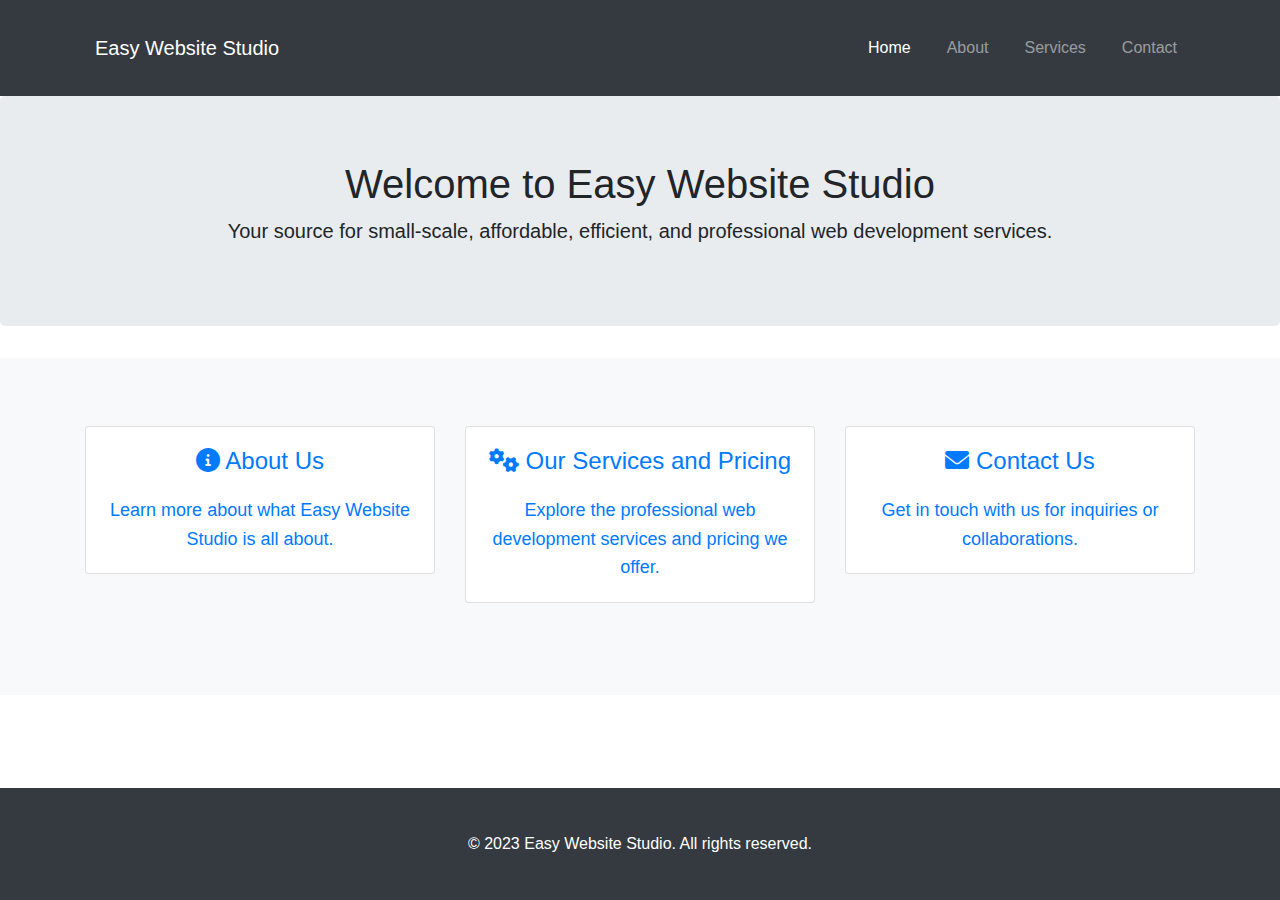
<file: index.html>
<!DOCTYPE html>
<html lang="en">

<head>
    <meta charset="UTF-8">
    <meta name="viewport" content="width=device-width, initial-scale=1.0">
    <title>Easy Website Studio - Home</title>
    <meta name="description" content="Welcome to Easy Website Studio, your source for professional web development services.">
    <link rel="canonical" href="www.easywebsitestudio.site/">
    <link rel="stylesheet" href="styles.css">
    <link rel="stylesheet" href="https://stackpath.bootstrapcdn.com/bootstrap/4.3.1/css/bootstrap.min.css">
    <link href="https://cdnjs.cloudflare.com/ajax/libs/font-awesome/6.0.0-beta3/css/all.min.css" rel="stylesheet">
</head>

<body class="d-flex flex-column min-vh-100">
    <nav class="navbar navbar-expand-lg navbar-dark bg-dark">

        <div class="container">
            <a class="navbar-brand" href="index.html">Easy Website Studio</a>
            <button class="navbar-toggler" type="button" data-toggle="collapse" data-target="#navbarNav"
                aria-controls="navbarNav" aria-expanded="false" aria-label="Toggle navigation">
                <span class="navbar-toggler-icon"></span>
            </button>
            <div class="collapse navbar-collapse" id="navbarNav">
                <ul class="navbar-nav ml-auto">
                    <li class="nav-item active">
                        <a class="nav-link" href="index.html">Home </a>
                    </li>
                    <li class="nav-item">
                        <a class="nav-link" href="about.html">About</a>
                    </li>
                    <li class="nav-item">
                        <a class="nav-link" href="service.html">Services</a>
                    </li>
                    <li class="nav-item">
                        <a class="nav-link" href="contact.html">Contact</a>
                    </li>
                </ul>
            </div>
        </div>
    </nav>

    <!-- Main Content -->
    <div class="jumbotron text-center">
        <h1 class="display-5">Welcome to Easy Website Studio</h1>
        <p class="lead">Your source for small-scale, affordable, efficient, and professional web development services.</p>
    </div>
    
 <section id="sections" class="section bg-light py-5">
    <div class="container">
        <div class="row d-flex justify-content-center">
            <div class="col-lg-4 mb-4">
                <a href="about.html" class="card-link mx-auto">
                    <div class="card">
                        <div class="card-body text-center">
                            <h2 class="card-title"><i class="fas fa-info-circle"></i> About Us</h2>
                            <p class="card-text">Learn more about what Easy Website Studio is all about.</p>
                        </div>
                    </div>
                </a>
            </div>

            <div class="col-lg-4 mb-4">
                <a href="service.html" class="card-link mx-auto">
                    <div class="card">
                        <div class="card-body text-center">
                            <h2 class="card-title"><i class="fas fa-cogs"></i> Our Services and Pricing</h2>
                            <p class="card-text">Explore the professional web development services and pricing we offer.</p>
                        </div>
                    </div>
                </a>
            </div>

            <div class="col-lg-4 mb-4">
                <a href="contact.html" class="card-link mx-auto">
                    <div class="card">
                        <div class="card-body text-center">
                            <h2 class="card-title"><i class="fas fa-envelope"></i> Contact Us</h2>
                            <p class="card-text">Get in touch with us for inquiries or collaborations.</p>
                        </div>
                    </div>
                </a>
            </div>
        </div>
    </div>
</section>



    <footer class="bg-dark text-white text-center py-4 mt-auto">
        <div class="container">
            <p>&copy; 2023 Easy Website Studio. All rights reserved.</p>
        </div>
    </footer>


    <script src="https://code.jquery.com/jquery-3.3.1.slim.min.js"></script>
    <script src="https://cdnjs.cloudflare.com/ajax/libs/popper.js/1.14.7/umd/popper.min.js"></script>
    <script src="https://stackpath.bootstrapcdn.com/bootstrap/4.3.1/js/bootstrap.min.js"></script>


</body>

</html>
</file>
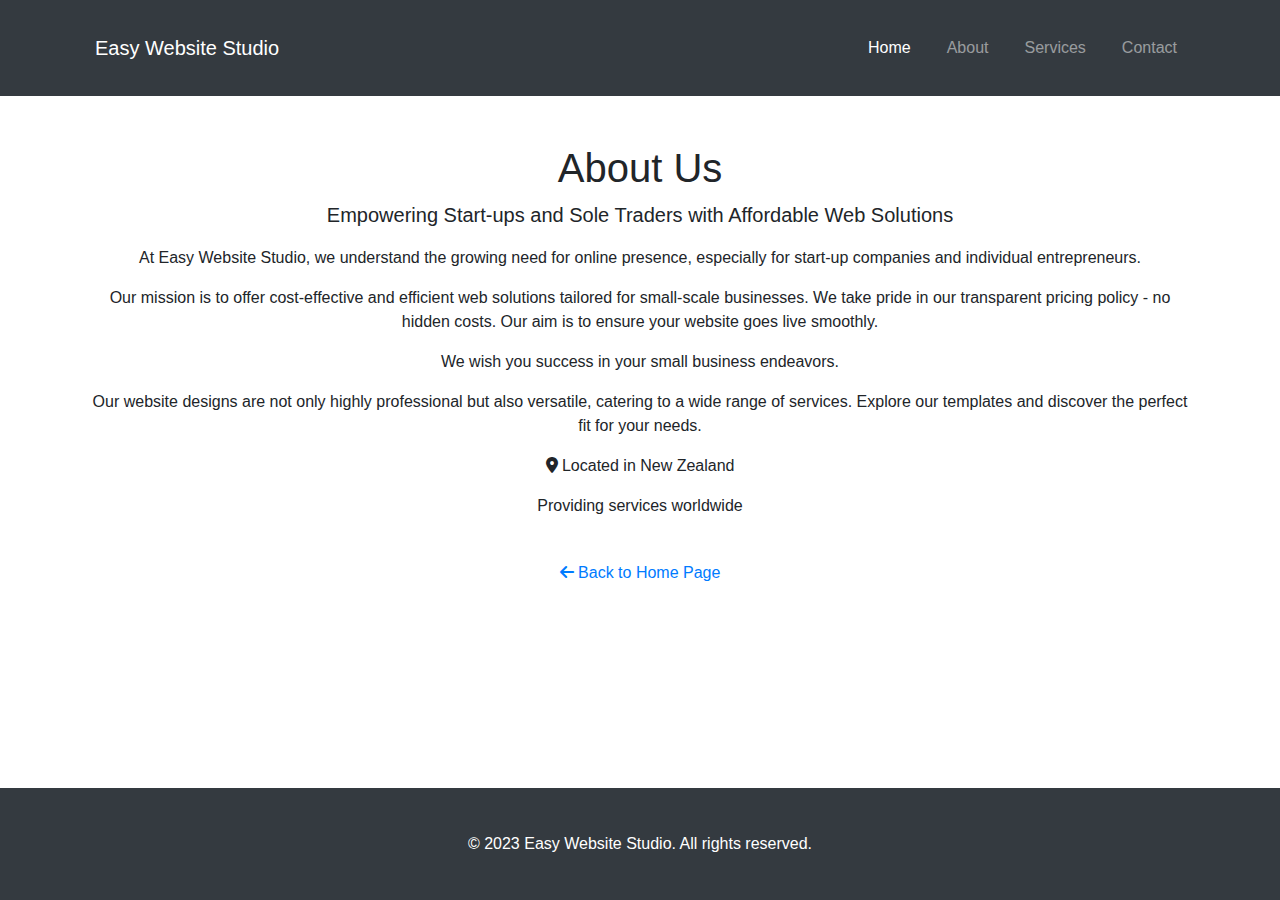
<file: about.html>
<!DOCTYPE html>
<html lang="en">

<head>
    <meta charset="UTF-8">
    <meta name="viewport" content="width=device-width, initial-scale=1.0">
    <title>About Us - Easy Website Studio</title>
    <meta name="description" content="Learn more about our team and our mission to provide top-notch web development solutions.">
    <link rel="canonical" href="https://www.easywebsitestudio.site/about">

    <link rel="stylesheet" href="styles.css">
    <link rel="stylesheet" href="https://stackpath.bootstrapcdn.com/bootstrap/4.3.1/css/bootstrap.min.css">
    <link href="https://cdnjs.cloudflare.com/ajax/libs/font-awesome/6.0.0-beta3/css/all.min.css" rel="stylesheet">
</head>

<body class="d-flex flex-column min-vh-100">
    <nav class="navbar navbar-expand-lg navbar-dark bg-dark">

        <div class="container">
            <a class="navbar-brand" href="index.html">Easy Website Studio</a>
            <button class="navbar-toggler" type="button" data-toggle="collapse" data-target="#navbarNav"
                aria-controls="navbarNav" aria-expanded="false" aria-label="Toggle navigation">
                <span class="navbar-toggler-icon"></span>
            </button>
            <div class="collapse navbar-collapse" id="navbarNav">
                <ul class="navbar-nav ml-auto">
                    <li class="nav-item active">
                        <a class="nav-link" href="index.html">Home </a>
                    </li>
                    <li class="nav-item">
                        <a class="nav-link" href="about.html">About</a>
                    </li>
                    <li class="nav-item">
                        <a class="nav-link" href="service.html">Services</a>
                    </li>
                    <li class="nav-item">
                        <a class="nav-link" href="contact.html">Contact</a>
                    </li>
                </ul>
            </div>
        </div>
    </nav>

    <!-- About Us Content -->
    <div class="container mt-5 text-center">
        <h1 class="display-5">About Us</h1>
        <p class="lead">Empowering Start-ups and Sole Traders with Affordable Web Solutions</p>
        <p>At Easy Website Studio, we understand the growing need for online presence, especially for start-up companies and individual entrepreneurs.</p>
        <p>Our mission is to offer cost-effective and efficient web solutions tailored for small-scale businesses. We take pride in our transparent pricing policy - no hidden costs. Our aim is to ensure your website goes live smoothly.</p>
        <p>We wish you success in your small business endeavors.</p>
        <p>Our website designs are not only highly professional but also versatile, catering to a wide range of services. Explore our templates and discover the perfect fit for your needs.</p>
        <p><i class="fas fa-map-marker-alt"></i> Located in New Zealand</p>
        <p>Providing services worldwide</p>
    </div>
    <a href="index.html" class="btn btn-link">
        <i class="fas fa-arrow-left"></i> Back to Home Page
    </a>

    
    <!-- Footer (Copy from index.html) -->
    <footer class="bg-dark text-white text-center py-4 mt-auto">
        <div class="container">
            <p>&copy; 2023 Easy Website Studio. All rights reserved.</p>
        </div>
    </footer>
    <script src="https://code.jquery.com/jquery-3.3.1.slim.min.js"></script>
    <script src="https://cdnjs.cloudflare.com/ajax/libs/popper.js/1.14.7/umd/popper.min.js"></script>
    <script src="https://stackpath.bootstrapcdn.com/bootstrap/4.3.1/js/bootstrap.min.js"></script>

</body>

</html>
</file>
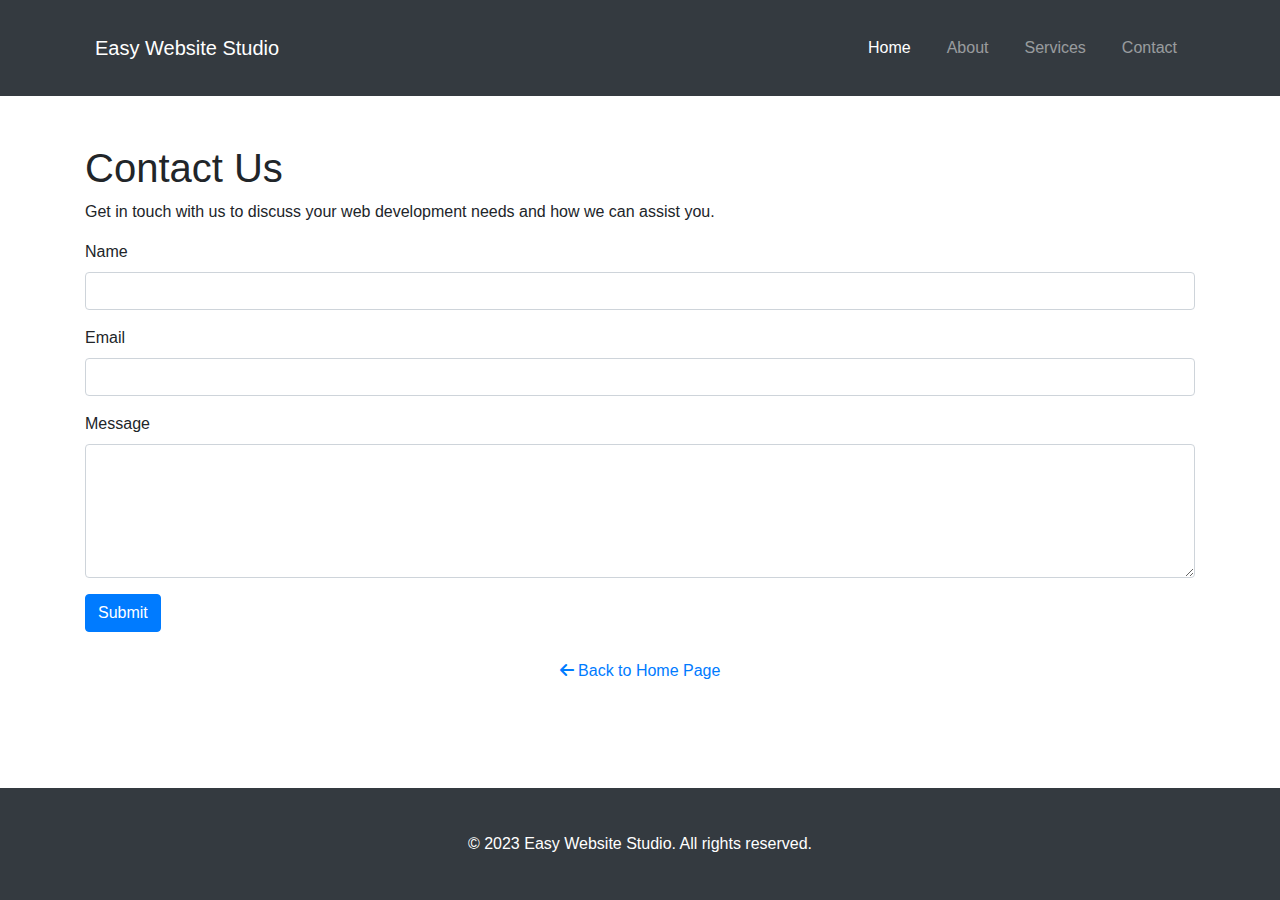
<file: contact.html>
<!DOCTYPE html>
<html lang="en">

<head>
    <meta charset="UTF-8">
    <meta name="viewport" content="width=device-width, initial-scale=1.0">
    <title>Contact Us - Easy Website Studio</title>
    <meta name="description" content="Get in touch with us to discuss your web development needs and how we can assist you.">
    <link rel="canonical" href="https://www.easywebsitestudio.site/contact">

    <link rel="stylesheet" href="styles.css">
    <link rel="stylesheet" href="https://stackpath.bootstrapcdn.com/bootstrap/4.3.1/css/bootstrap.min.css">
    <link href="https://cdnjs.cloudflare.com/ajax/libs/font-awesome/6.0.0-beta3/css/all.min.css" rel="stylesheet">
</head>

<body class="d-flex flex-column min-vh-100">
    <nav class="navbar navbar-expand-lg navbar-dark bg-dark">

        <div class="container">
            <a class="navbar-brand" href="index.html">Easy Website Studio</a>
            <button class="navbar-toggler" type="button" data-toggle="collapse" data-target="#navbarNav"
                aria-controls="navbarNav" aria-expanded="false" aria-label="Toggle navigation">
                <span class="navbar-toggler-icon"></span>
            </button>
            <div class="collapse navbar-collapse" id="navbarNav">
                <ul class="navbar-nav ml-auto">
                    <li class="nav-item active">
                        <a class="nav-link" href="index.html">Home </a>
                    </li>
                    <li class="nav-item">
                        <a class="nav-link" href="about.html">About</a>
                    </li>
                    <li class="nav-item">
                        <a class="nav-link" href="service.html">Services</a>
                    </li>
                    <li class="nav-item">
                        <a class="nav-link" href="contact.html">Contact</a>
                    </li>
                </ul>
            </div>
        </div>
    </nav>

    <!-- Contact Us Content -->
    <div class="container mt-5">
        <h1>Contact Us</h1>
        <p>Get in touch with us to discuss your web development needs and how we can assist you.</p>

        <!-- Contact Form -->
        <form action="https://formspree.io/f/mwkdwyoj" method="POST">
            <div class="form-group">
                <label for="name">Name</label>
                <input type="text" class="form-control" id="name" name="name" required>
            </div>
            <div class="form-group">
                <label for="email">Email</label>
                <input type="email" class="form-control" id="email" name="email" required>
            </div>
            <div class="form-group">
                <label for="message">Message</label>
                <textarea class="form-control" id="message" name="message" rows="5" required></textarea>
            </div>
            <button type="submit" class="btn btn-primary">Submit</button>
        </form>
    </div>
    <a href="index.html" class="btn btn-link">
        <i class="fas fa-arrow-left"></i> Back to Home Page
    </a>
    <footer class="bg-dark text-white text-center py-4 mt-auto">
        <div class="container">
            <p>&copy; 2023 Easy Website Studio. All rights reserved.</p>
        </div>
    </footer>
    <script src="https://code.jquery.com/jquery-3.3.1.slim.min.js"></script>
    <script src="https://cdnjs.cloudflare.com/ajax/libs/popper.js/1.14.7/umd/popper.min.js"></script>
    <script src="https://stackpath.bootstrapcdn.com/bootstrap/4.3.1/js/bootstrap.min.js"></script>

</body>

</html>
</file>
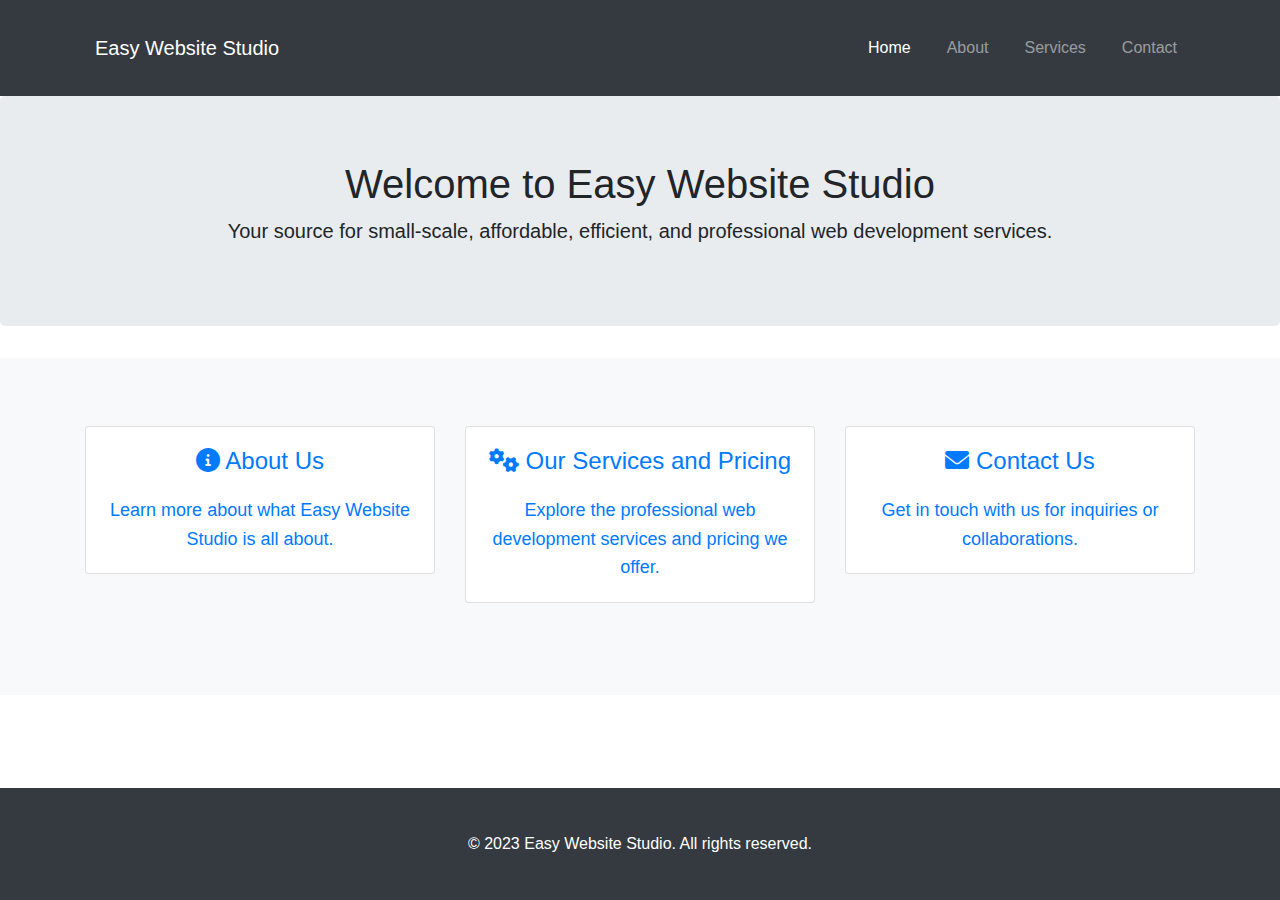
<file: home.html>
<!DOCTYPE html>
<html lang="en">

<head>
    <meta charset="UTF-8">
    <meta name="viewport" content="width=device-width, initial-scale=1.0">
    <title>Easy Website Studio - Home</title>
    <meta name="description" content="Welcome to Easy Website Studio, your source for professional web development services.">
    <link rel="canonical" href="https://www.yourwebsite.com/">
    <link rel="stylesheet" href="styles.css">
    <link rel="stylesheet" href="https://stackpath.bootstrapcdn.com/bootstrap/4.3.1/css/bootstrap.min.css">
    <link href="https://cdnjs.cloudflare.com/ajax/libs/font-awesome/6.0.0-beta3/css/all.min.css" rel="stylesheet">
</head>

<body class="d-flex flex-column min-vh-100">
    <nav class="navbar navbar-expand-lg navbar-dark bg-dark">

        <div class="container">
            <a class="navbar-brand" href="#">Easy Website Studio</a>
            <button class="navbar-toggler" type="button" data-toggle="collapse" data-target="#navbarNav"
                aria-controls="navbarNav" aria-expanded="false" aria-label="Toggle navigation">
                <span class="navbar-toggler-icon"></span>
            </button>
            <div class="collapse navbar-collapse" id="navbarNav">
                <ul class="navbar-nav ml-auto">
                    <li class="nav-item active">
                        <a class="nav-link" href="home.html">Home </a>
                    </li>
                    <li class="nav-item">
                        <a class="nav-link" href="about.html">About</a>
                    </li>
                    <li class="nav-item">
                        <a class="nav-link" href="service.html">Services</a>
                    </li>
                    <li class="nav-item">
                        <a class="nav-link" href="contact.html">Contact</a>
                    </li>
                </ul>
            </div>
        </div>
    </nav>

    <!-- Main Content -->
    <div class="jumbotron text-center">
        <h1 class="display-5">Welcome to Easy Website Studio</h1>
        <p class="lead">Your source for small-scale, affordable, efficient, and professional web development services.</p>
    </div>
    
 <section id="sections" class="section bg-light py-5">
    <div class="container">
        <div class="row d-flex justify-content-center">
            <div class="col-lg-4 mb-4">
                <a href="about.html" class="card-link mx-auto">
                    <div class="card">
                        <div class="card-body text-center">
                            <h2 class="card-title"><i class="fas fa-info-circle"></i> About Us</h2>
                            <p class="card-text">Learn more about what Easy Website Studio is all about.</p>
                        </div>
                    </div>
                </a>
            </div>

            <div class="col-lg-4 mb-4">
                <a href="service.html" class="card-link mx-auto">
                    <div class="card">
                        <div class="card-body text-center">
                            <h2 class="card-title"><i class="fas fa-cogs"></i> Our Services and Pricing</h2>
                            <p class="card-text">Explore the professional web development services and pricing we offer.</p>
                        </div>
                    </div>
                </a>
            </div>

            <div class="col-lg-4 mb-4">
                <a href="contact.html" class="card-link mx-auto">
                    <div class="card">
                        <div class="card-body text-center">
                            <h2 class="card-title"><i class="fas fa-envelope"></i> Contact Us</h2>
                            <p class="card-text">Get in touch with us for inquiries or collaborations.</p>
                        </div>
                    </div>
                </a>
            </div>
        </div>
    </div>
</section>



    <footer class="bg-dark text-white text-center py-4 mt-auto">
        <div class="container">
            <p>&copy; 2023 Easy Website Studio. All rights reserved.</p>
        </div>
    </footer>


    <script src="https://code.jquery.com/jquery-3.3.1.slim.min.js"></script>
    <script src="https://cdnjs.cloudflare.com/ajax/libs/popper.js/1.14.7/umd/popper.min.js"></script>
    <script src="https://stackpath.bootstrapcdn.com/bootstrap/4.3.1/js/bootstrap.min.js"></script>


</body>

</html>
</file>
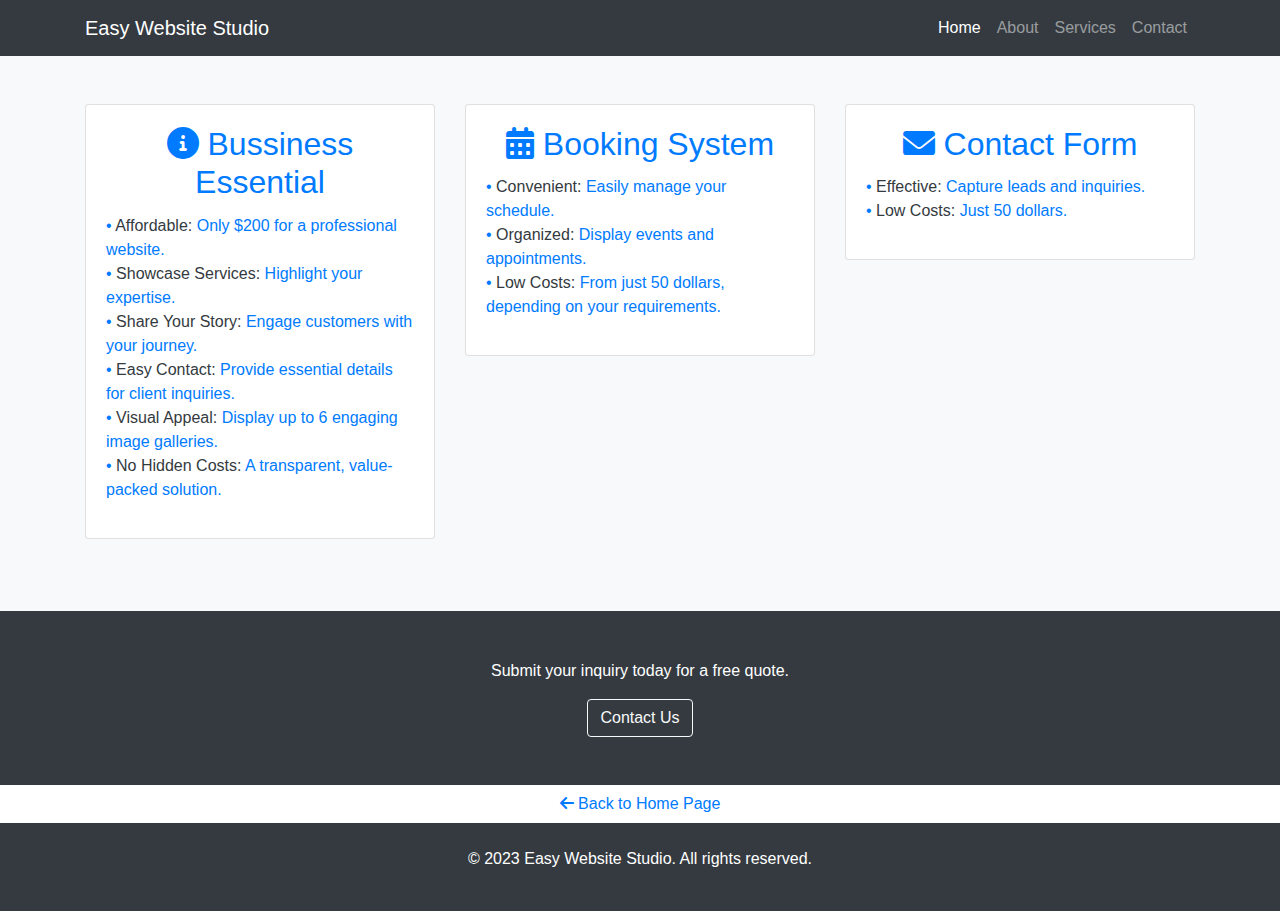
<file: service.html>
<!DOCTYPE html>
<html lang="en">

<head>
    <meta charset="UTF-8">
    <meta name="viewport" content="width=device-width, initial-scale=1.0">
    <title>Our Services</title>
    <link rel="canonical" href="https://www.easywebsitestudio.site/service">
    <link rel="stylesheet" href="https://stackpath.bootstrapcdn.com/bootstrap/4.3.1/css/bootstrap.min.css">
    <link href="https://cdnjs.cloudflare.com/ajax/libs/font-awesome/6.0.0-beta3/css/all.min.css" rel="stylesheet">
</head>

<body class="d-flex flex-column min-vh-100">
    <nav class="navbar navbar-expand-lg navbar-dark bg-dark">
        <div class="container">
            <a class="navbar-brand" href="index.html">Easy Website Studio</a>
            <button class="navbar-toggler" type="button" data-toggle="collapse" data-target="#navbarNav"
                aria-controls="navbarNav" aria-expanded="false" aria-label="Toggle navigation">
                <span class="navbar-toggler-icon"></span>
            </button>
            <div class="collapse navbar-collapse" id="navbarNav">
                <ul class="navbar-nav ml-auto">
                    <li class="nav-item active">
                        <a class="nav-link" href="index.html">Home</a>
                    </li>
                    <li class="nav-item">
                        <a class="nav-link" href="about.html">About</a>
                    </li>
                    <li class="nav-item">
                        <a class="nav-link" href="service.html">Services</a>
                    </li>
                    <li class="nav-item">
                        <a class="nav-link" href="contact.html">Contact</a>
                    </li>
                </ul>
            </div>
        </div>
    </nav>

    <main>
        <section id="sections" class="section bg-light py-5">
            <div class="container">
                <div class="row d-flex justify-content-center">
                    <div class="col-lg-4 mb-4">
                        <a href="plan1.html" class="card-link mx-auto">
                            <div class="card">
                                <div class="card-body text-center">
                                    <h2 class="card-title"><i class="fas fa-info-circle"></i> Bussiness Essential </h2>
                                    <ul class="list-unstyled text-left">
                                        <li><span class="bullet">&#8226;</span> <span class="text-dark">Affordable:</span> Only $200 for a professional website.</li>
                                        <li><span class="bullet">&#8226;</span> <span class="text-dark">Showcase Services:</span> Highlight your expertise.</li>
                                        <li><span class="bullet">&#8226;</span> <span class="text-dark">Share Your Story:</span> Engage customers with your journey.</li>
                                        <li><span class="bullet">&#8226;</span> <span class="text-dark">Easy Contact:</span> Provide essential details for client inquiries.</li>
                                        <li><span class="bullet">&#8226;</span> <span class="text-dark">Visual Appeal:</span> Display up to 6 engaging image galleries.</li>
                                        <li><span class="bullet">&#8226;</span> <span class="text-dark">No Hidden Costs:</span> A transparent, value-packed solution.</li>
                                    </ul>
                                </div>
                            </div>
                        </a>
                    </div>
                    <div class="col-lg-4 mb-4">
                        <a href="contact.html" class="card-link mx-auto">
                            <div class="card">
                                <div class="card-body text-center">
                                    <h2 class="card-title"><i class="fas fa-calendar-alt"></i> Booking System </h2>
                                    <ul class="list-unstyled text-left">
                                        <li><span class="bullet">&#8226;</span> <span class="text-dark">Convenient:</span> Easily manage your schedule.</li>
                                        <li><span class="bullet">&#8226;</span> <span class="text-dark">Organized:</span> Display events and appointments.</li>
                                        <li><span class="bullet">&#8226;</span> <span class="text-dark">Low Costs:</span> From just 50 dollars, depending on your requirements.</li>
                                    </ul>
                                </div>
                            </div>
                        </a>
                    </div>
                    <div class="col-lg-4 mb-4">
                        <a href="contact.html" class="card-link mx-auto">
                            <div class="card">
                                <div class="card-body text-center">
                                    <h2 class="card-title"><i class="fas fa-envelope"></i> Contact Form </h2>
                                    <ul class="list-unstyled text-left">
                                        <li><span class="bullet">&#8226;</span> <span class="text-dark">Effective:</span> Capture leads and inquiries.</li>
                                        <li><span class="bullet">&#8226;</span> <span class="text-dark">Low Costs:</span> Just 50 dollars.</li>
                                    </ul>
                                </div>
                            </div>
                        </a>
                    </div>
                </div>
            </div>
        </section>

        <section class="section bg-dark text-white py-5 text-center">
            <div class="container">
                <div class="row justify-content-center">
                    <div class="col-md-8">
                        <p>Submit your inquiry today for a free quote.</p>
                        <a href="contact.html" class="btn btn-outline-light">Contact Us</a>
                    </div>
                </div>
            </div>
        </section>
    </main>
    <a href="home.html" class="btn btn-link">
        <i class="fas fa-arrow-left"></i> Back to Home Page
    </a>
    <footer class="bg-dark text-white text-center py-4 mt-auto">
        <div class="container">
            <p>&copy; 2023 Easy Website Studio. All rights reserved.</p>
        </div>
    </footer>

    <script src="https://code.jquery.com/jquery-3.3.1.slim.min.js"></script>
    <script src="https://cdnjs.cloudflare.com/ajax/libs/popper.js/1.14.7/umd/popper.min.js"></script>
    <script src="https://stackpath.bootstrapcdn.com/bootstrap/4.3.1/js/bootstrap.min.js"></script>

</body>

</html>
</file>
<file: styles.css>
/* Reset some default styles */
body, h1, h2, h3, p {
    margin: 0;
    padding: 0;
}

/* Set a modern font (you can choose your preferred font) */
body {
    font-family: Arial, sans-serif;
}

/* Add some spacing and colors */
.container {
    margin: 20px auto;
    max-width: 800px;
}

.header {
    background-color: #333;
    color: #fff;
    padding: 10px 0;
}

.navbar {
    display: flex;
    justify-content: space-between;
    align-items: center;
}

.navbar a {
    color: #fff;
    text-decoration: none;
    margin: 0 10px;
}

.section {
    padding: 50px 0;
}

.section h2 {
    font-size: 24px;
    margin-bottom: 20px;
}

.section p {
    font-size: 18px;
    line-height: 1.6;
}

.footer {
    position: fixed;
    bottom: 0;
    width: 100%;
    background-color: #333;
    color: #fff;
    text-align: center;
    padding: 10px 0;
}


/* Add some hover effects for links */
.navbar a:hover {
    text-decoration: underline;
}



/* Media Query for Mobile */

@media screen and (max-width: 767px) {
    .navbar {
        flex-direction: column;
        align-items: flex-start;
    }

    .container {
        display: grid;
        grid-template-columns: repeat(auto-fill, minmax(300px, 1fr));
        gap: 20px;
    }

    .section {
        padding: 30px 0;
    }

    .section h2 {
        font-size: 20px;
    }

    .section p {
        font-size: 16px;
    }
}
</file>
